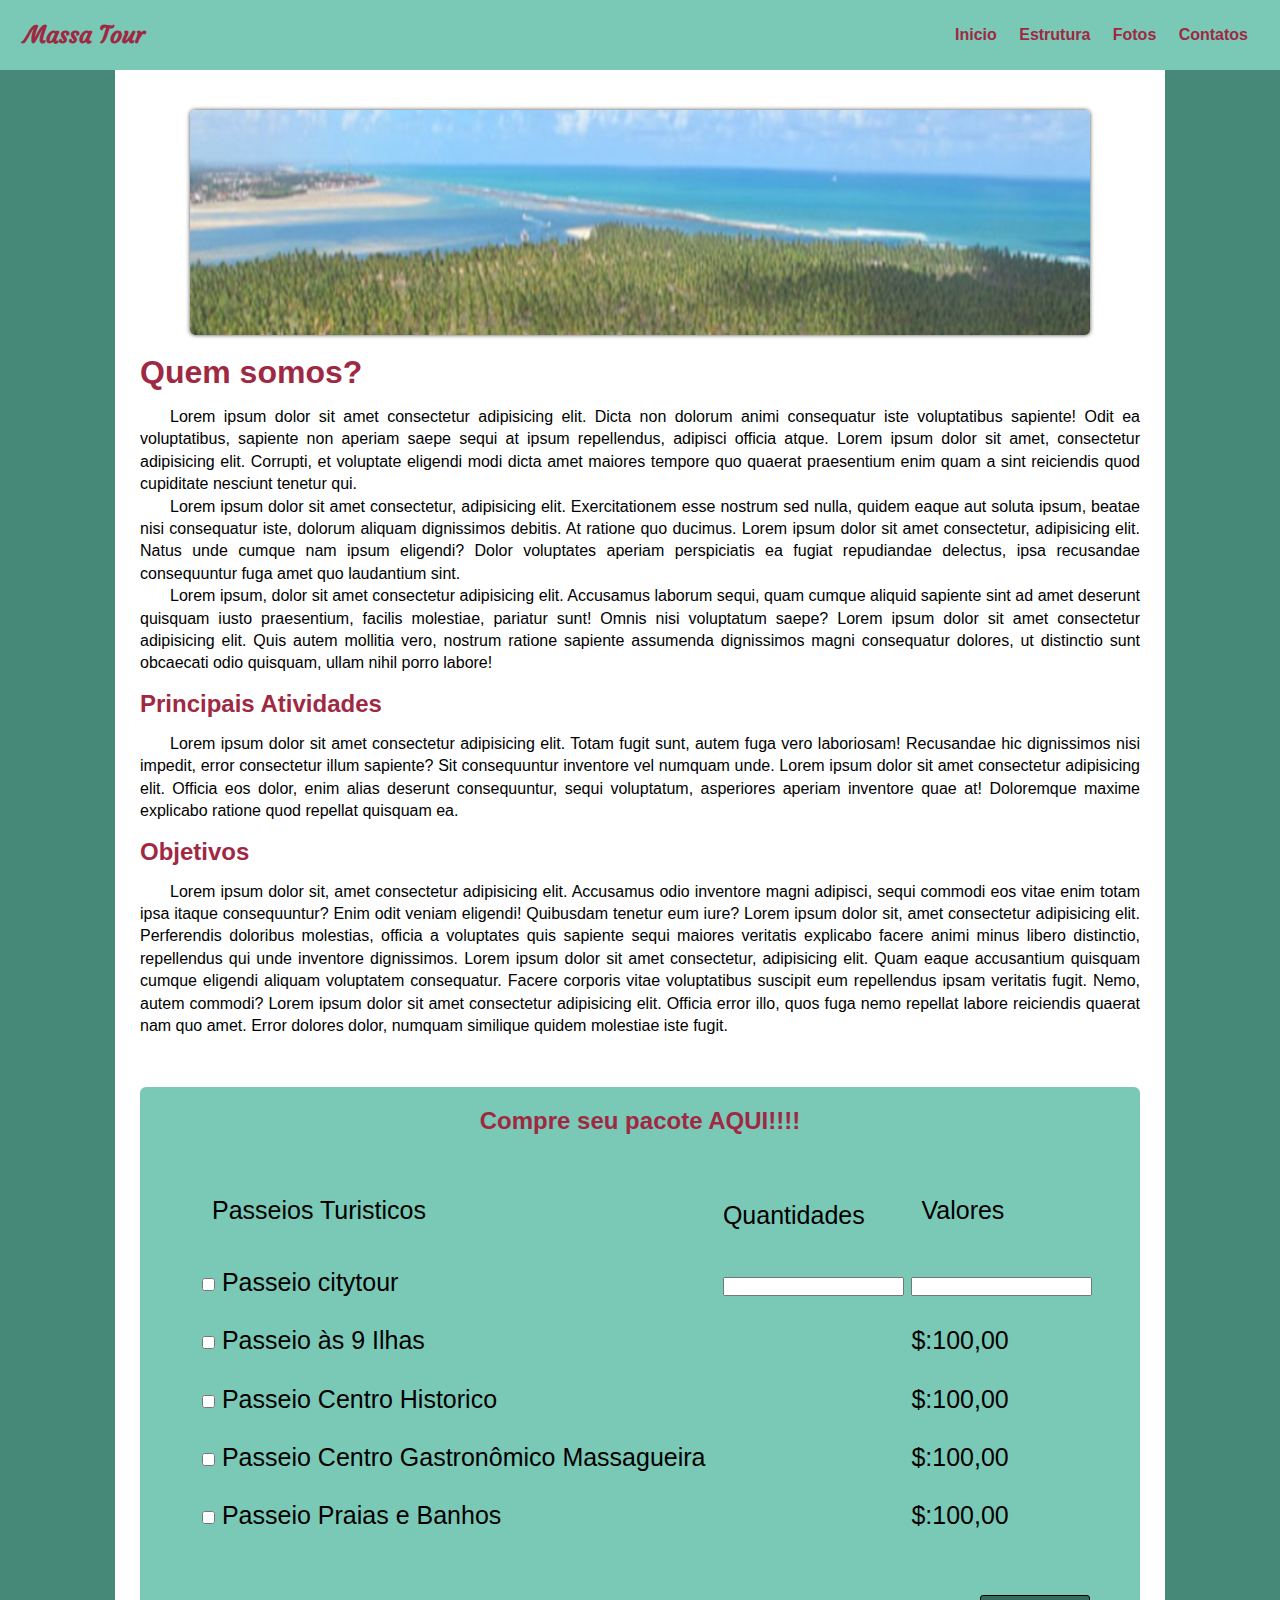
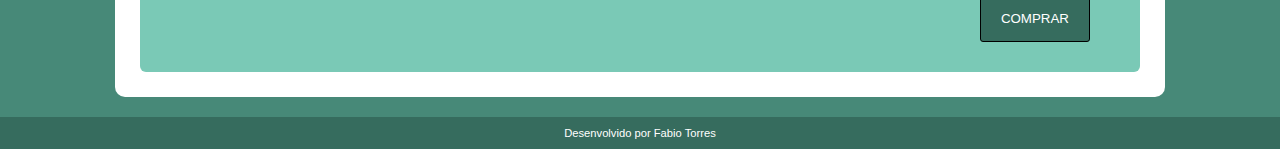
<file: index.html>
<!DOCTYPE html>
<html lang="pt-br">

<head>
    <meta charset="UTF-8">
    <meta http-equiv="X-UA-Compatible" content="IE=edge">
    <meta name="viewport" content="width=device-width, initial-scale=1.0">
    <title>Maceió Meu Amor</title>
    <link rel="stylesheet" href="style.css">
    <link href="https: //fonts.googleapis.com/css2? family= Indie+Flor & display=swap" rel="stylesheet">

</head>

<body>
    <header id="header">
        <a id="logo" href="#">Massa Tour</a>
        <nav id="nav">
            <button id="btn-mobile">Menu
                <span id="hamburger"></span>
            </button>
            <ul id="menu">
                <li><a href="index.html">Inicio</a></li>
                <li><a href="estrutura.html">Estrutura</a></li>
                <li><a href="#">Fotos</a></li>
                <li><a href="#">Contatos</a></li>
            </ul>
        </nav>
    </header>

    <main>
        <article>
            <div class="inicio-main">
                <picture>
                    <source media="(max-width: 600px )" srcset="imagens/coqueiral-pq.jpg">
                    <img id="img-inicio" src="imagens/coqueiral.png" alt="">
                </picture>
            </div>
            <h1>Quem somos?</h1>
            <p>Lorem ipsum dolor sit amet consectetur adipisicing elit. Dicta non dolorum animi consequatur iste
                voluptatibus sapiente! Odit ea voluptatibus, sapiente non aperiam saepe sequi at ipsum repellendus,
                adipisci officia atque. Lorem ipsum dolor sit amet, consectetur adipisicing elit. Corrupti, et voluptate
                eligendi modi dicta amet maiores tempore quo quaerat praesentium enim quam a sint reiciendis quod
                cupiditate nesciunt tenetur qui.</p>
            <p>Lorem ipsum dolor sit amet consectetur, adipisicing elit. Exercitationem esse nostrum sed nulla, quidem
                eaque aut soluta ipsum, beatae nisi consequatur iste, dolorum aliquam dignissimos debitis. At ratione
                quo ducimus. Lorem ipsum dolor sit amet consectetur, adipisicing elit. Natus unde cumque nam ipsum
                eligendi? Dolor voluptates aperiam perspiciatis ea fugiat repudiandae delectus, ipsa recusandae
                consequuntur fuga amet quo laudantium sint.</p>
            <p>Lorem ipsum, dolor sit amet consectetur adipisicing elit. Accusamus laborum sequi, quam cumque aliquid
                sapiente sint ad amet deserunt quisquam iusto praesentium, facilis molestiae, pariatur sunt! Omnis nisi
                voluptatum saepe? Lorem ipsum dolor sit amet consectetur adipisicing elit. Quis autem mollitia vero,
                nostrum ratione sapiente assumenda dignissimos magni consequatur dolores, ut distinctio sunt obcaecati
                odio quisquam, ullam nihil porro labore!</p>

            <h2>Principais Atividades</h2>
            <p>Lorem ipsum dolor sit amet consectetur adipisicing elit. Totam fugit sunt, autem fuga vero laboriosam!
                Recusandae hic dignissimos nisi impedit, error consectetur illum sapiente? Sit consequuntur inventore
                vel numquam unde. Lorem ipsum dolor sit amet consectetur adipisicing elit. Officia eos dolor, enim alias
                deserunt consequuntur, sequi voluptatum, asperiores aperiam inventore quae at! Doloremque maxime
                explicabo ratione quod repellat quisquam ea.</p>

            <h2>Objetivos</h2>
            <p>Lorem ipsum dolor sit, amet consectetur adipisicing elit. Accusamus odio inventore magni adipisci, sequi
                commodi eos vitae enim totam ipsa itaque consequuntur? Enim odit veniam eligendi! Quibusdam tenetur eum
                iure? Lorem ipsum dolor sit, amet consectetur adipisicing elit. Perferendis doloribus molestias, officia
                a voluptates quis sapiente sequi maiores veritatis explicabo facere animi minus libero distinctio,
                repellendus qui unde inventore dignissimos. Lorem ipsum dolor sit amet consectetur, adipisicing elit.
                Quam eaque accusantium quisquam cumque eligendi aliquam voluptatem consequatur. Facere corporis vitae
                voluptatibus suscipit eum repellendus ipsam veritatis fugit. Nemo, autem commodi? Lorem ipsum dolor sit
                amet consectetur adipisicing elit. Officia error illo, quos fuga nemo repellat labore reiciendis quaerat
                nam quo amet. Error dolores dolor, numquam similique quidem molestiae iste fugit.</p>
        </article>


        <div class="vendas">
            <h2>Compre seu pacote AQUI!!!!</h2>
            <form class="pacotes">
                <table class="tabela">
                    <tr>
                        <td class="tituloTab">Passeios Turisticos</td>
                        <td>Quantidades</td>
                        <td class="tituloTab">Valores</td>
                    </tr>

                    <tr>
                        <td><input type="checkbox" name="citytour" id="vndcity"> Passeio citytour</td>
                        <td><input type="number" name="quantidade" id="qtdcity"></td>
                        <td><input type="number" name="valorcity" id="valorcity" ></td>
                    </tr>

                    <tr>
                        <td><input type="checkbox" name="9ilhas" id="vndilhas"> Passeio às 9 Ilhas</td>
                        <td></td>
                        <td>$:100,00</td>
                    </tr>

                    <tr>
                        <td><input type="checkbox" name="centro" id="vndcentro"> Passeio Centro Historico</td>
                        <td></td>
                        <td>$:100,00</td>
                    </tr>

                    <tr>
                        <td><input type="checkbox" name="gastro" id="vndgastro"> Passeio Centro Gastronômico Massagueira
                        </td>
                        <td></td>
                        <td>$:100,00</td>
                    </tr>

                    <tr>
                        <td><input type="checkbox" name="praias" id="vndpraias"> Passeio Praias e Banhos</td>
                        <td></td>
                        <td>$:100,00</td>
                    </tr>             
                        
                </table>
            </form>
            
            <div class="comprar">
                <a href="#"><button id="butaocomprar" onclick="vendas()">COMPRAR</button></a></td>
                    
            </div>

            <div class="resultado"></div>

        </div>
    </main>

    <footer>
        <p>Desenvolvido por<a href=""> Fabio Torres</a></p>
    </footer>



</body>

<script type="" src="script.js"></script>

</html>
</file>
<file: style.css>
@charset "UTF-8"

@import url('https://fonts.googleapis.com/css2? family= Saira+Condensed:wght@400;600;800 & display=swap');
@import url('https://fonts.googleapis.com/css2?family=Courgette&display=swap');



* {
    margin: 0;
    padding: 0;
}

:root {
    --cor01: #84DCC6;
    --cor02: #478978;
    --cor03: #E6AF2E;
    --cor04: #171738;
    --cor05: #B9314F;

}

body {
    margin: 0;
    background-color: #478978;

}

/* Header */

#logo {
    font-size: 1.5rem;
    font-weight: bold;
    font-family: 'Courgette', cursive;
    text-decoration: none;
    color: #9f2842;
}

#header {
    display: flex;
    justify-content: space-between;
    align-items: center;
    box-sizing: border-box;
    height: 70px;
    padding: 1.5rem;
    background: #7ac9b6;
}

#header li a {
    text-decoration: none;
    color: #9f2842;
    font-weight: bold;
    font-family: sans-serif;
}

#header a:hover {
    color: white;

}

#menu {
    display: flex;
    list-style: none;
    gap: .4rem
}

#menu a {
    display: block;
    padding: .5rem;
}

#btn-mobile {
    display: none;
}

@media (max-width: 600px) {

    #menu {
        /* display: none; */
        display: block;
        position: absolute;
        width: 100%;
        top: 70px;
        right: 0px;
        background: #84DCC6;
        height: 0;
        transition: .6s;
        z-index: 1000;
        visibility: hidden;
        overflow-y: hidden;

    }

    #nav.active #menu {
        height: calc(100vh - 70px);
        visibility: visible;
        overflow-y: auto;
    }

    #menu a {
        padding: 1rem 0;
        margin: 0 1rem;
        border-bottom: 2px solid rgba(0, 0, 0, .05);
    }

    #btn-mobile {
        display: flex;
        padding: .5rem 1rem;
        font-size: 1rem;
        border: none;
        background: none;
        cursor: pointer;
        gap: .5rem;
    }

    #hamburger {
        width: 20px;
        border-top: 2px solid;
    }

    #hamburger::after,
    #hamburger::before {
        content: '';
        width: 20px;
        display: block;
        height: 2px;
        background: currentColor;
        margin-top: 5px;
        transition: .3s;
        position: relative;
    }

    #nav.active #hamburger {
        border-top-color: transparent;
    }

    #nav.active #hamburger::before {
        transform: rotate(135deg);
    }

    #nav.active #hamburger::after {
        transform: rotate(-135deg);
        top: -7px;
    }

}

/* Final Header */

/* inicio main-index */

main {
    padding: 25px;
    max-width: 1000px;
    min-width: 280px;
    margin: auto;
    background-color: #ffffff;
    border-bottom-left-radius: 10px;
    border-bottom-right-radius: 10px;
}

.inicio-main {
    padding: 15px 50px;
}

article img {
    width: 100%;
    border-radius: 5px;
    box-shadow: 0px 0px 4px rgba(0, 0, 0, 0.716);
}

article h1 {
    margin-bottom: 15px;
    color: #9f2842;
    font-family: Arial, Helvetica, sans-serif;
}

article h2 {
    margin: 15px 0px;
    color: #9f2842;
    font-family: Arial, Helvetica, sans-serif;
}

article p {
    text-align: justify;
    text-indent: 30px;
    line-height: 1.4rem;
    font-size: 1rem;
    font-family: Arial, Helvetica, sans-serif;
}

.vendas {
    width: 100%;
    height: auto;
    display: flex;
    flex-direction: column;
    margin-top: 50px;
    background: #7ac9b6;
    border-radius: 6px;

}
.vendas h2 {
    color: #9f2842;
    font-family: Arial, Helvetica, sans-serif;
    display: flex;
    justify-content: center;
    padding: 20px;
}

.pacotes {
    height: 400px;
    display: flex;
    flex-direction: column;
    padding: 20px 40px 20px 60px;
    
}
.tabela {
    height: 370px;
}

.pacotes table tr{
    margin: 20px;
    font-family: Arial, Helvetica, sans-serif;
    font-size: 25px;
}



.tabela .tituloTab {
    padding: 0px 0px 10px 10px;
}

#butaocomprar {
    padding: 15px 20px;
    background: #366c5e;
    border-radius: 3px;
    border: 1px solid black;
    color: white;
    font: bold;
}
.comprar {
    display: flex;
    justify-content: flex-end;
    padding: 0px 50px 30px 0px;
}


footer {
    background-color: #366c5e;
    text-align: center;
    font-size: .7rem;
    color: #ffffff;
    text-decoration: none;
    padding: 10px;
    margin-top: 20px;
    font-family: Arial, Helvetica, sans-serif;
}

footer a {
    text-decoration: none;
    color: white;
    font-family: Arial, Helvetica, sans-serif;
}

footer a:hover {
    color: #9f2842;
    text-decoration: underline;
}

/* final main-index */

/* inicio main-estrutura */

#box-lista {
    background-color: #417f6f86;
    max-width: 600px;
    padding: 20px 0px 20px 40px;
    line-height: 30px;
    border-radius: 5px;
    margin: 40px 30px 0px 30px;
    font-family: Arial, Helvetica, sans-serif;
    box-shadow: 0px 0px 4px rgba(0, 0, 0, 0.716);
}

#lista li a {
    text-decoration: none;
    color: #9f2842;
    font-size: 20px;
}

#lista li a:hover {
    text-decoration: underline;
    color: white;
}



#box-servicos {
    margin-top: 50px;
    padding: 10px;
}

#citytour {
    display: flex;
    flex-direction: column;
    padding: 3px;
}

#box-city {
    max-width: 1000px;
    width: 100%;
    display: flex;
    align-content: center;
    justify-content: space-evenly;
    flex-wrap: wrap;
    margin: 15px 0px;

}

#box-city img {
    max-width: 280px;
    width: 100%;
    height: auto;
    display: flex;
    border-radius: 10px;
    
    
}

#barra {
    margin: 5px;

}

#massa {
    margin: 5px;
}

#saco {
    margin: 5px;
}

.img {
    cursor: pointer;
}
figure figcaption {
    display: flex;
    justify-content: center;
    margin-top: 10px;

}

/* final main-estrutura */
</file>
